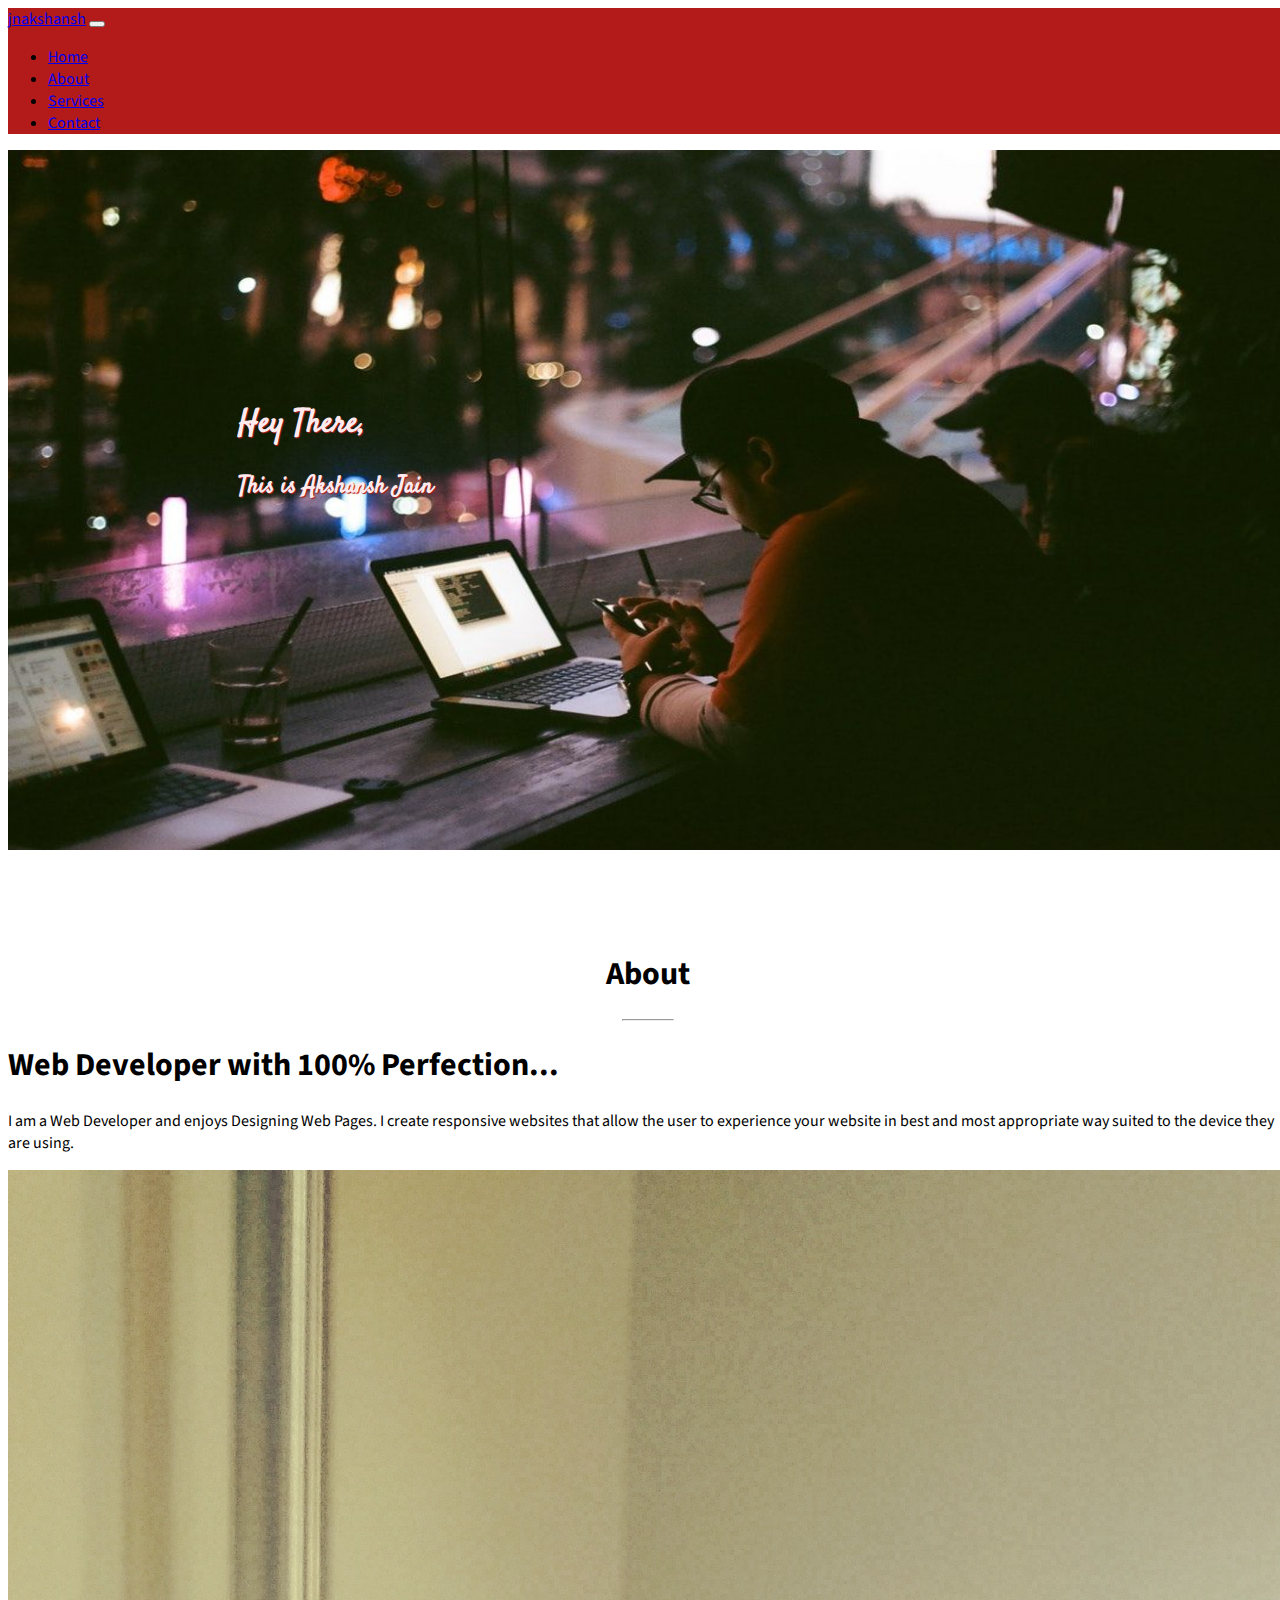
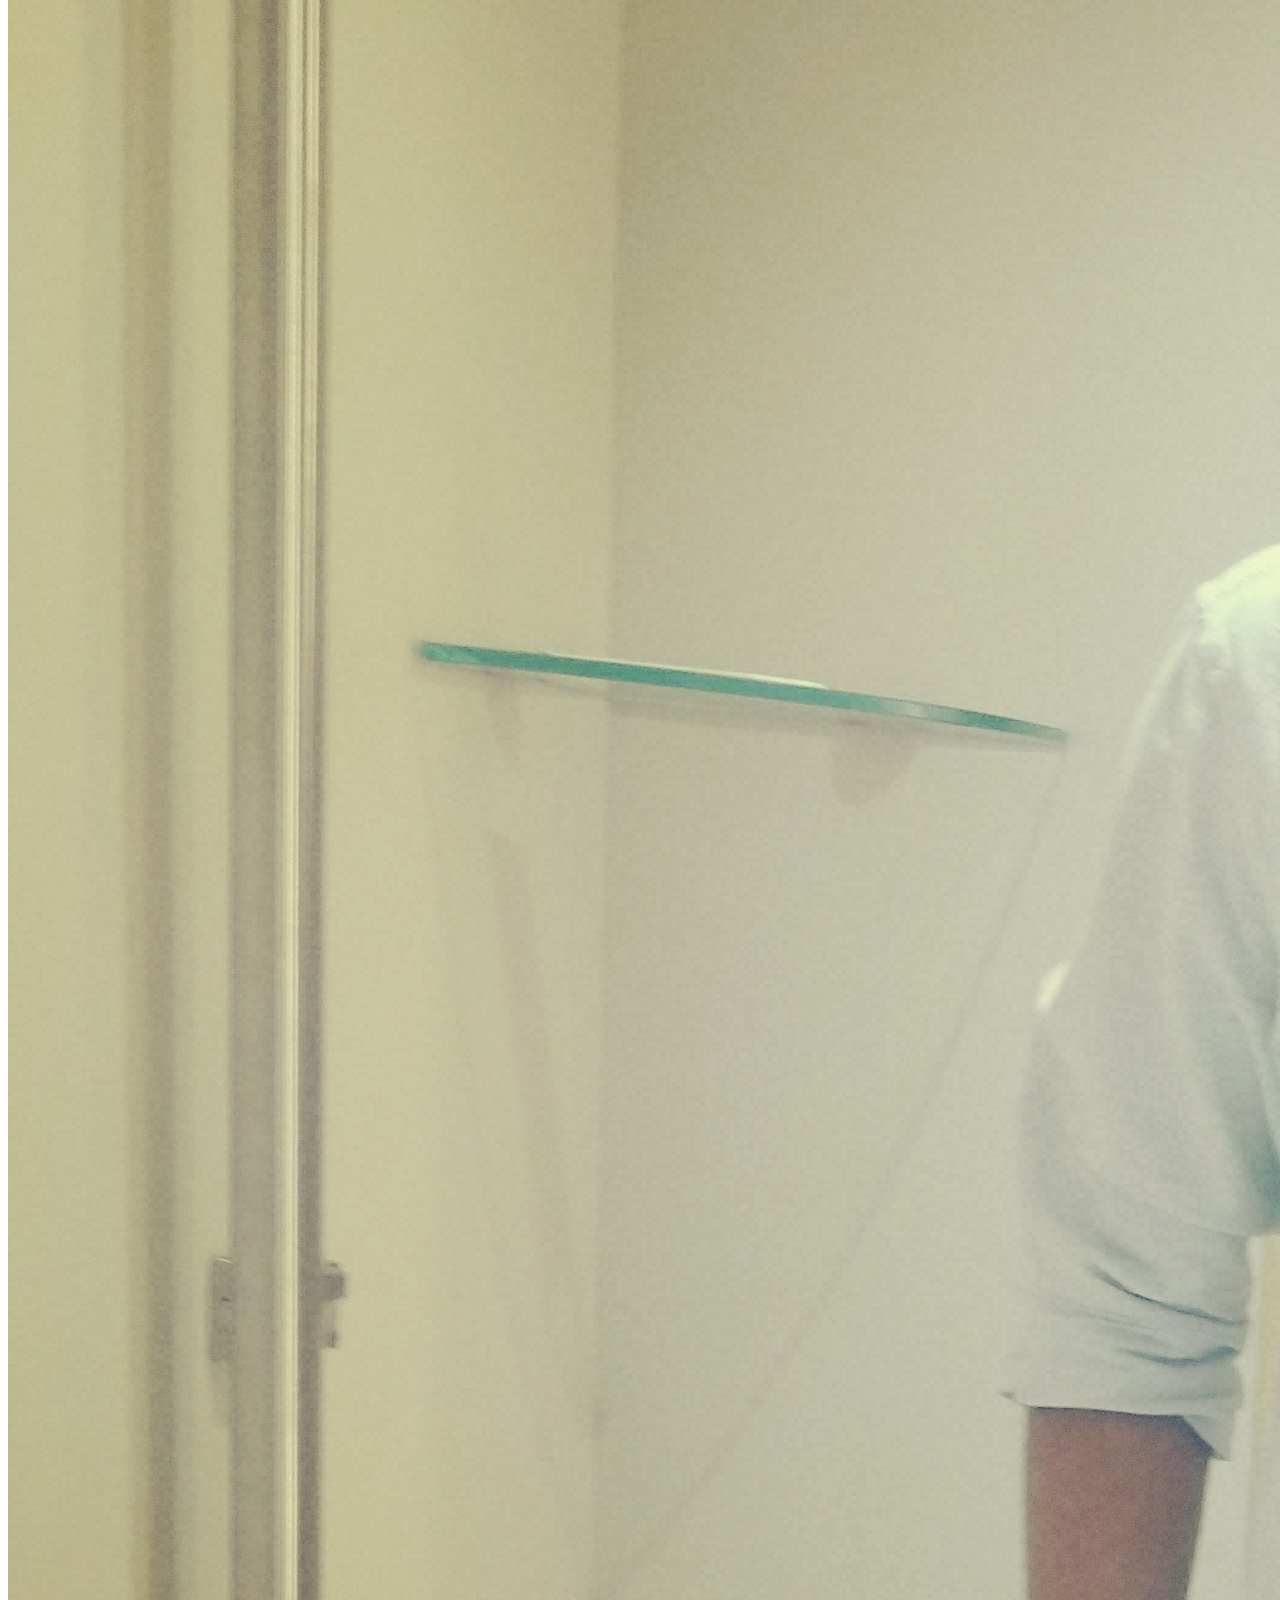
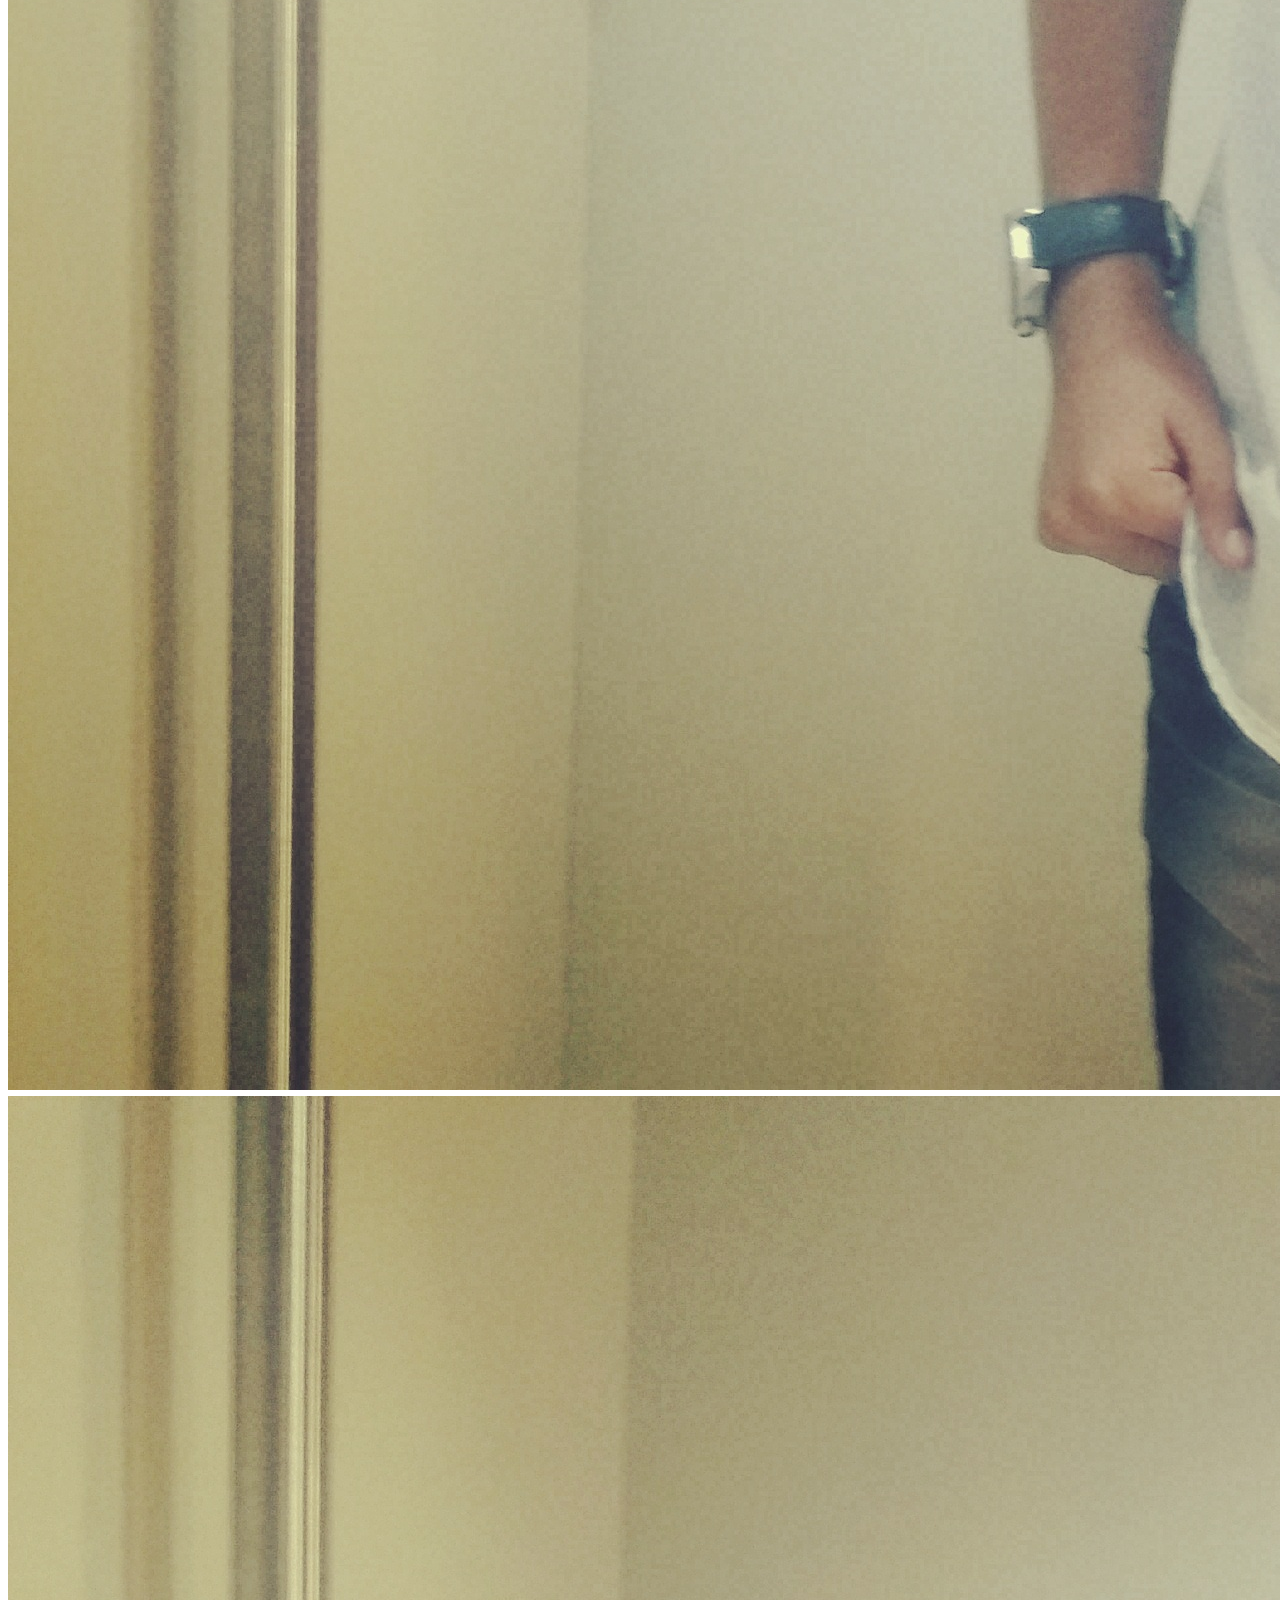
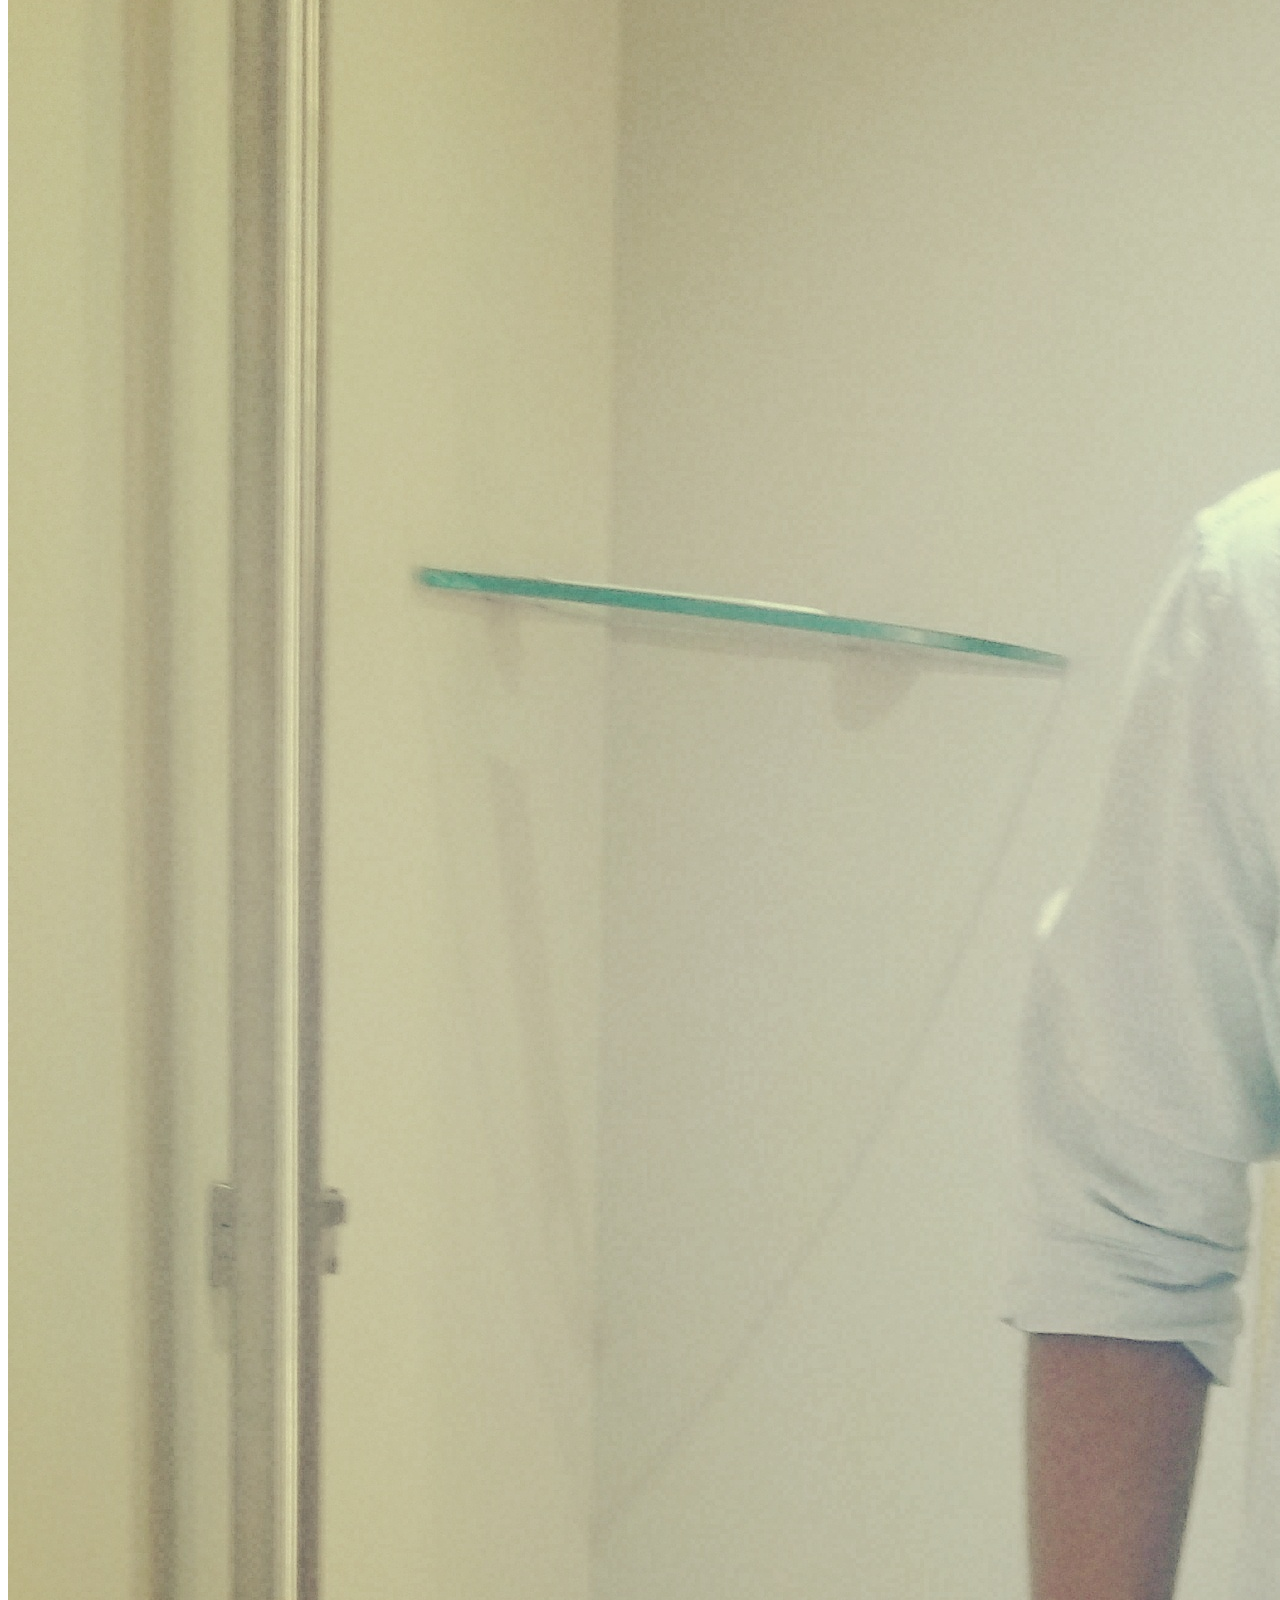
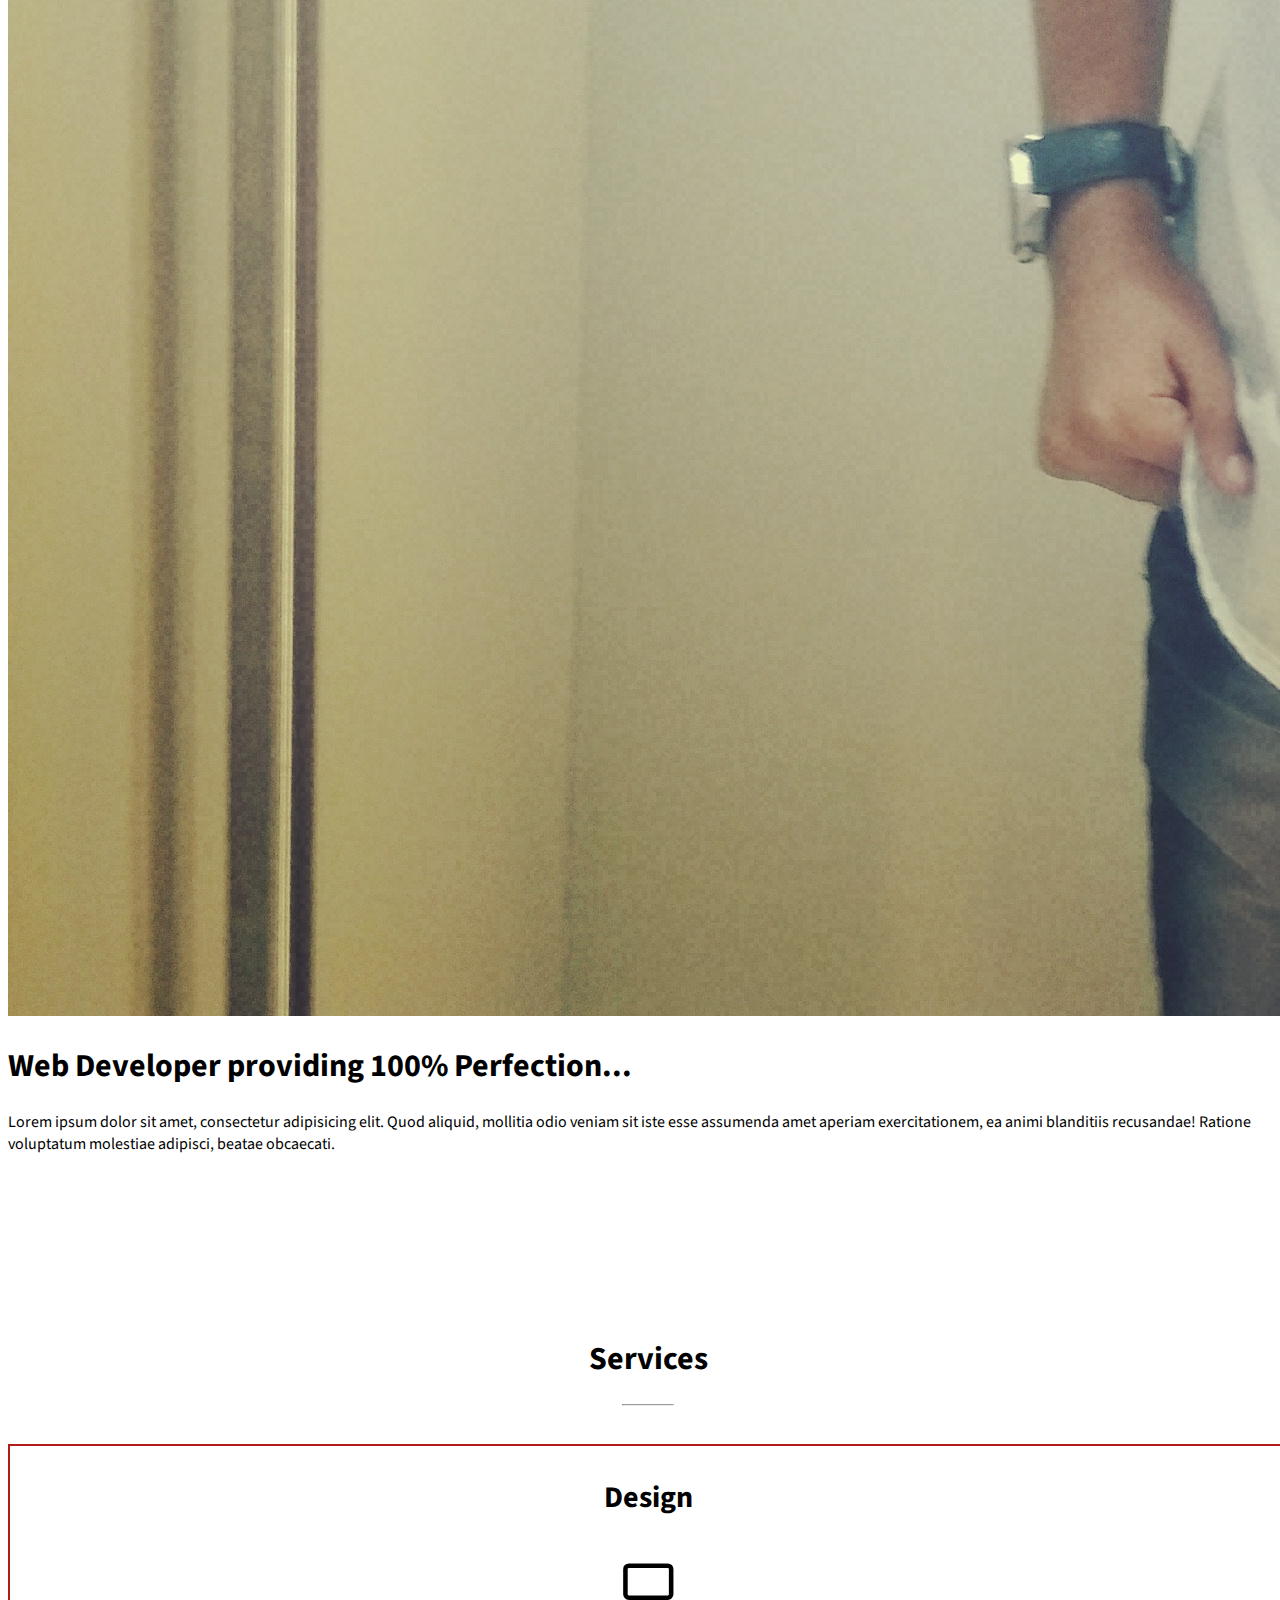
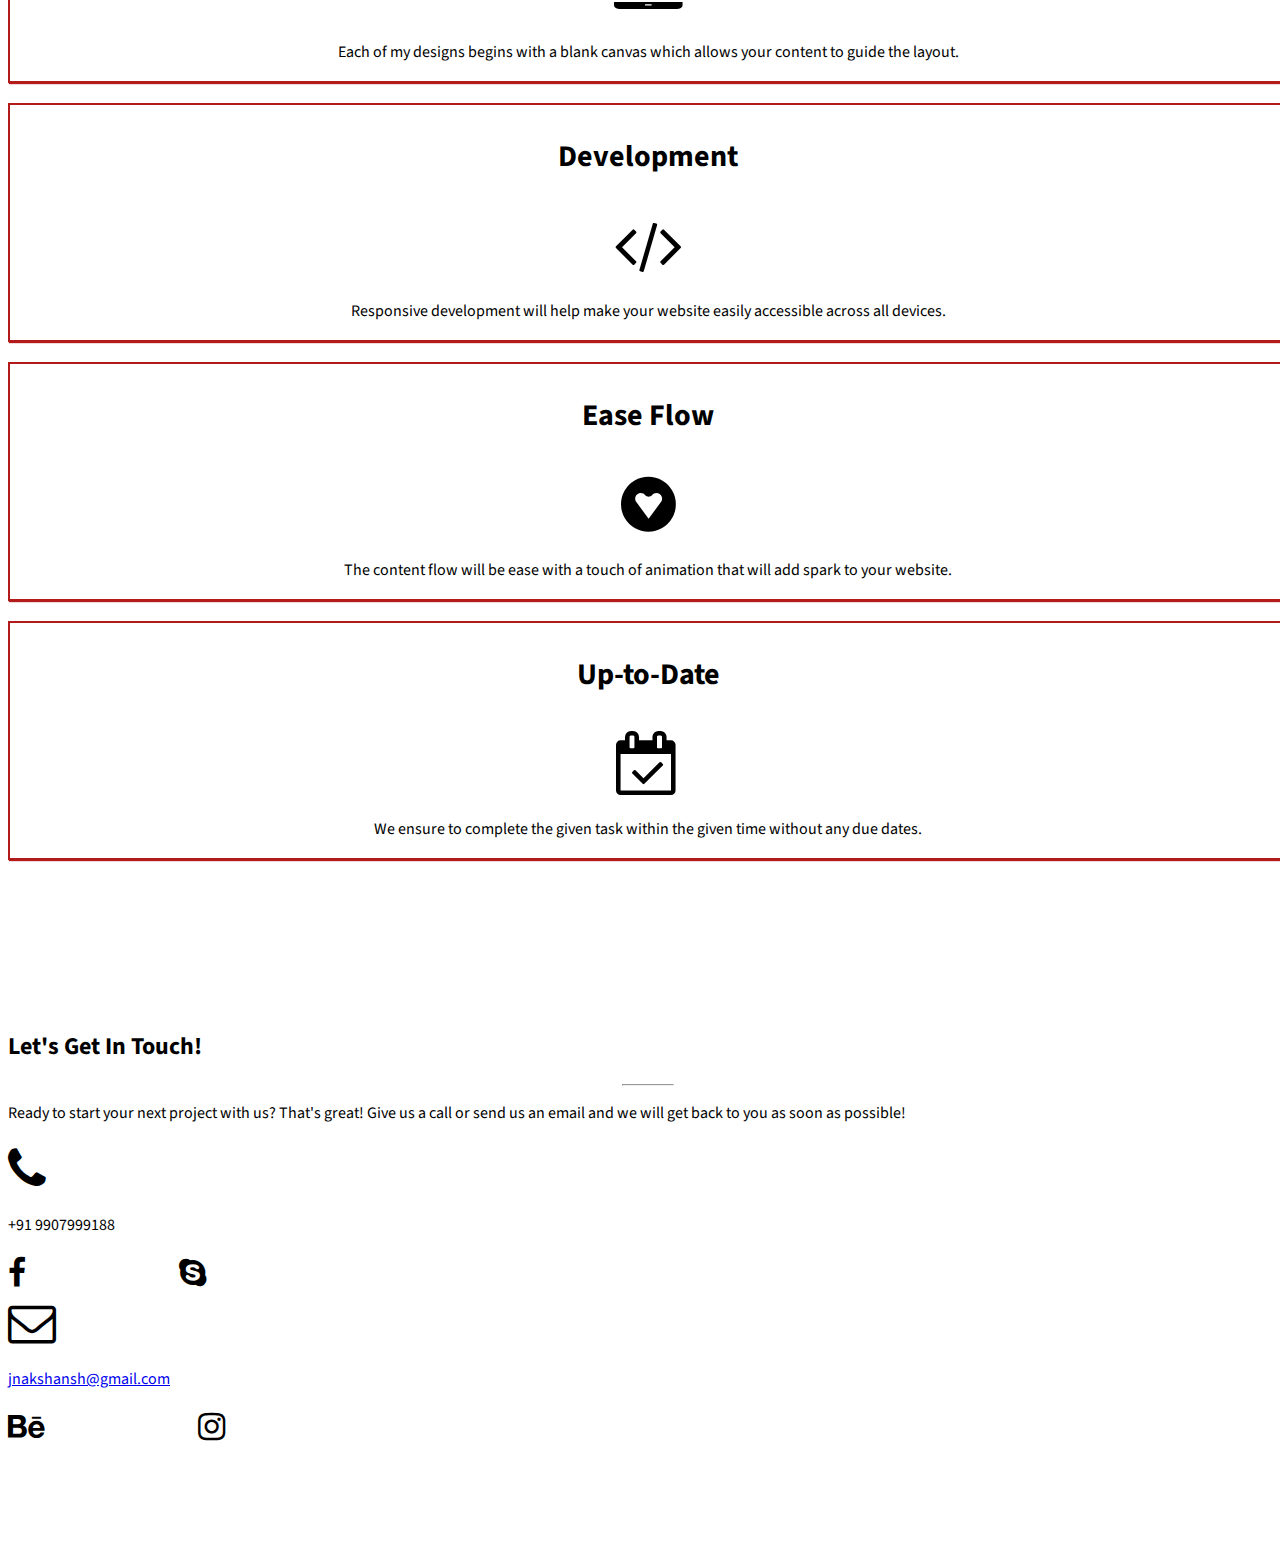
<file: index.html>
<!DOCTYPE html>
<html>
<head>
	<title>Blog</title>
	<link rel="stylesheet" type="text/css" href="Blog.css">
	<link href='http://fonts.googleapis.com/css?family=Source+Sans+Pro:400,700,400italic|Source+Code+Pro:400,700' rel='stylesheet' type='text/css'>
	<link rel="stylesheet" href="https://maxcdn.bootstrapcdn.com/bootstrap/4.0.0-alpha.6/css/bootstrap.min.css" integrity="sha384-rwoIResjU2yc3z8GV/NPeZWAv56rSmLldC3R/AZzGRnGxQQKnKkoFVhFQhNUwEyJ" crossorigin="anonymous">
	<script src="https://maxcdn.bootstrapcdn.com/bootstrap/4.0.0-alpha.6/js/bootstrap.min.js" integrity="sha384-vBWWzlZJ8ea9aCX4pEW3rVHjgjt7zpkNpZk+02D9phzyeVkE+jo0ieGizqPLForn" crossorigin="anonymous"></script>
	<link rel="stylesheet" href="font-awesome/css/font-awesome.min.css">
  <link href="https://fonts.googleapis.com/css?family=Satisfy" rel="stylesheet">

</head>
<body id="page-top" data-spy="scroll" data-target=".navbar" data-offset="50">
	<!-- Navigation -->
    <nav class="navbar navbar-toggleable-md navbar-light fixed-top" style="background-color: #b31b1b">
      <div class="container">
        <a class="navbar-brand" href="#">jnakshansh</a>
        <button class="navbar-toggler" type="button" data-toggle="collapse" data-target="#navbarResponsive" aria-controls="navbarResponsive" aria-expanded="false" aria-label="Toggle navigation">
          <span class="navbar-toggler-icon"></span>
        </button>
        <div class="collapse navbar-collapse" id="navbarResponsive">
          <ul class="navbar-nav ml-auto">
            <li class="nav-item active">
              <a class="nav-link" href="#page-top">Home
                <span class="sr-only">(current)</span>
              </a>
            </li>
            <li class="nav-item">
              <a class="nav-link" href="#about">About</a>
            </li>
            <li class="nav-item">
              <a class="nav-link" href="#services">Services</a>
            </li>
            <li class="nav-item">
              <a class="nav-link" href="#contact">Contact</a>
            </li>
          </ul>
        </div>
      </div>
    </nav>
	<header class="masthead">
      <div class="overlay">
        <div class="container">
          <h1 class="display-1">Hey There,</h1>
          <h2 class="display-4">This is Akshansh Jain</h2>
        </div>
      </div>
    </header>
 <section id="about">
      <div class="container">
        
        <h1 class="aboutHead">About</h1>
        <hr class="head1">
        <div class="row align-items-center">
        	 <div class="col-md-6 col-sm-12">
            <div class="p-4">
              <h1 class="display-5">Web Developer with 100% Perfection...</h1>
              <p>I am a Web Developer and enjoys Designing Web Pages. I create responsive websites that allow the user to experience your website in best and most appropriate way suited to the device they are using.</p>
            </div>
          </div>
          <div class="col-md-6 col-sm-12">
            <div class="p-5">
              <a class="img-box" href="Anki.jpg"></a>
              <img class="img-fluid rounded-circle" src="Anki.jpg" alt="">
            </div>
          </div>
        </div>
        <div class="row align-items-center">
          <div class="col-md-6 col-sm-12">
            <div class="p-5">
              <a class="img-box" href="Anki.jpg"></a>
              <img class="img-fluid rounded-circle" src="Anki.jpg" alt="">
            </div>
          </div>
          <div class="col-md-6 col-sm-12">
            <div class="p-4">
              <h1 class="display-5">Web Developer providing 100% Perfection...</h1>
              <p>Lorem ipsum dolor sit amet, consectetur adipisicing elit. Quod aliquid, mollitia odio veniam sit iste esse assumenda amet aperiam exercitationem, ea animi blanditiis recusandae! Ratione voluptatum molestiae adipisci, beatae obcaecati.</p>
            </div>
          </div>
        </div>
      
      </div>
    </section>
    <section id="services">
      <div class="container">
        
        <div class="service-head">
        <h1>Services</h1>
        <hr class="secondary">
      </div>  
        <div class="row">
        <div class="serv1 col-lg-3 col-md-6 col-sm-12">
          <div class="sect">
            <h3 class="serHead">Design</h3>
            <i class="fa fa-laptop fa-4x text-danger" aria-hidden="true"></i>
            <p class="servicePara">Each of my designs begins with a blank canvas which allows your content to guide the layout.</p>
          </div>
        </div>
        <div class="serv1 col-lg-3 col-md-6 col-sm-12">
          <div class="sect">
            <h3 class="serHead">Development</h3>
            <i class="fa fa-code fa-4x text-danger" aria-hidden="true"></i>
            <p class="servicePara">Responsive development will help make your website easily accessible across all devices.</p>
          </div>
        </div>
        <div class="serv1 col-lg-3 col-md-6 col-sm-12">
          <div class="sect">
            <h3 class="serHead">Ease Flow</h3>
            <i class="fa fa-gratipay fa-4x text-danger" aria-hidden="true"></i>
            <p class="servicePara">The content flow will be ease with a touch of animation that will add spark to your website.</p>
          </div>
        </div>
        <div class="serv1 col-lg-3 col-md-6 col-sm-12">
          <div class="sect">
            <h3 class="serHead">Up-to-Date</h3>
            <i class="fa fa-calendar-check-o fa-4x text-danger" aria-hidden="true"></i>
            <p class="servicePara">We ensure to complete the given task within the given time without any due dates.</p>
          </div>
        </div>
        </div>
      </div>
      
    </section>
    
    <section id="contact">
      <div class="container">
        
        <div class="row">
          <div class="col-lg-8 mx-auto text-center">
            <h2 class="section-heading">Let's Get In Touch!</h2>
            <hr class="primary">
            <p>Ready to start your next project with us? That's great! Give us a call or send us an email and we will get back to you as soon as possible!</p>
          </div>
        </div>
        <div class="row">
          <div class="col-lg-4 ml-auto text-center">
            <i class="fa fa-phone fa-3x sr-contact"></i>
            <p>+91 9907999188</p>
            <i class="fa fa-facebook fa-2x"></i>
            <i class="fa fa-skype fa-2x"></i>
          </div>
          <div class="col-lg-4 mr-auto text-center">
            <i class="fa fa-envelope-o fa-3x sr-contact"></i>
            <p>
              <a href="mailto:your-email@your-domain.com">jnakshansh@gmail.com</a>
            </p>
            <i class="fa fa-behance fa-2x"></i>
            <i class="fa fa-instagram fa-2x"></i>

          </div>
        </div>
      
      </div>
    </section>
    <script type="text/javascript" src="Blog.js"></script>
    <script type="text/javascript" src="jquery.min.js"></script>
</body>
</html>
</file>
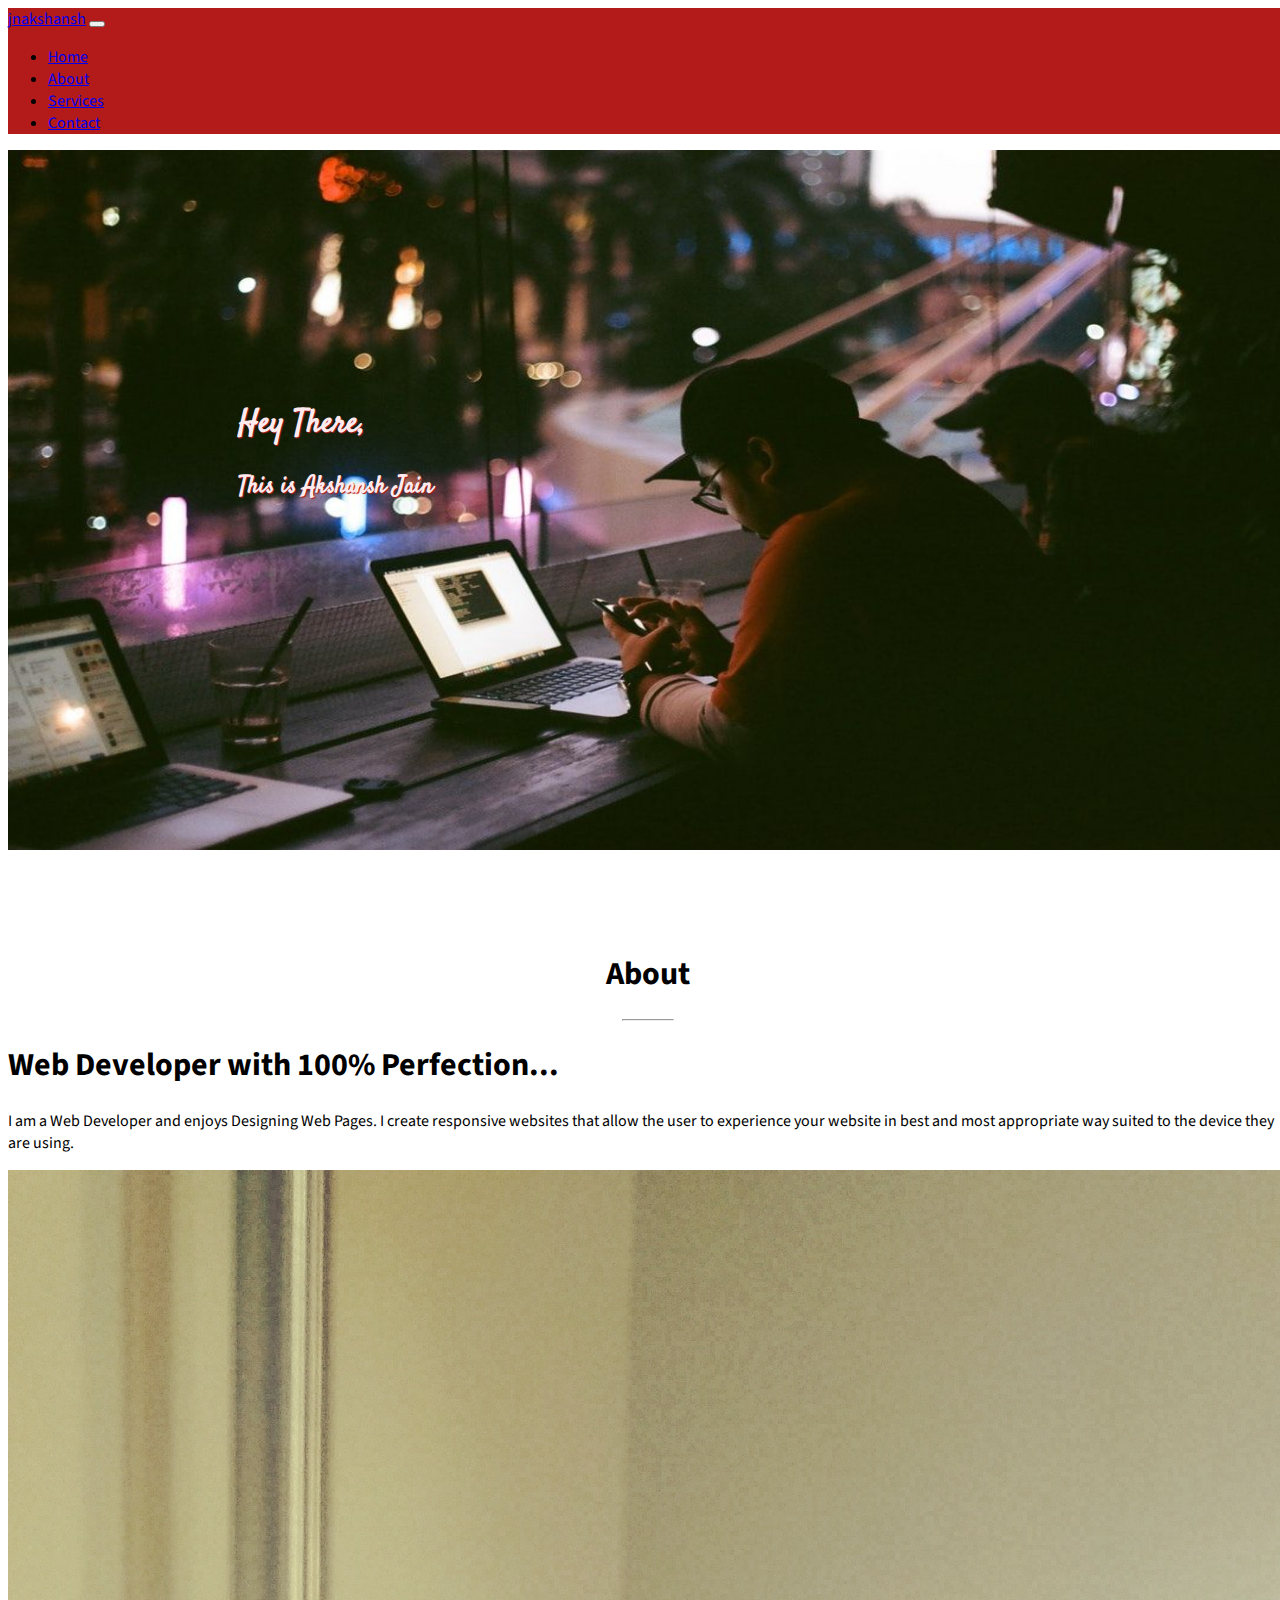
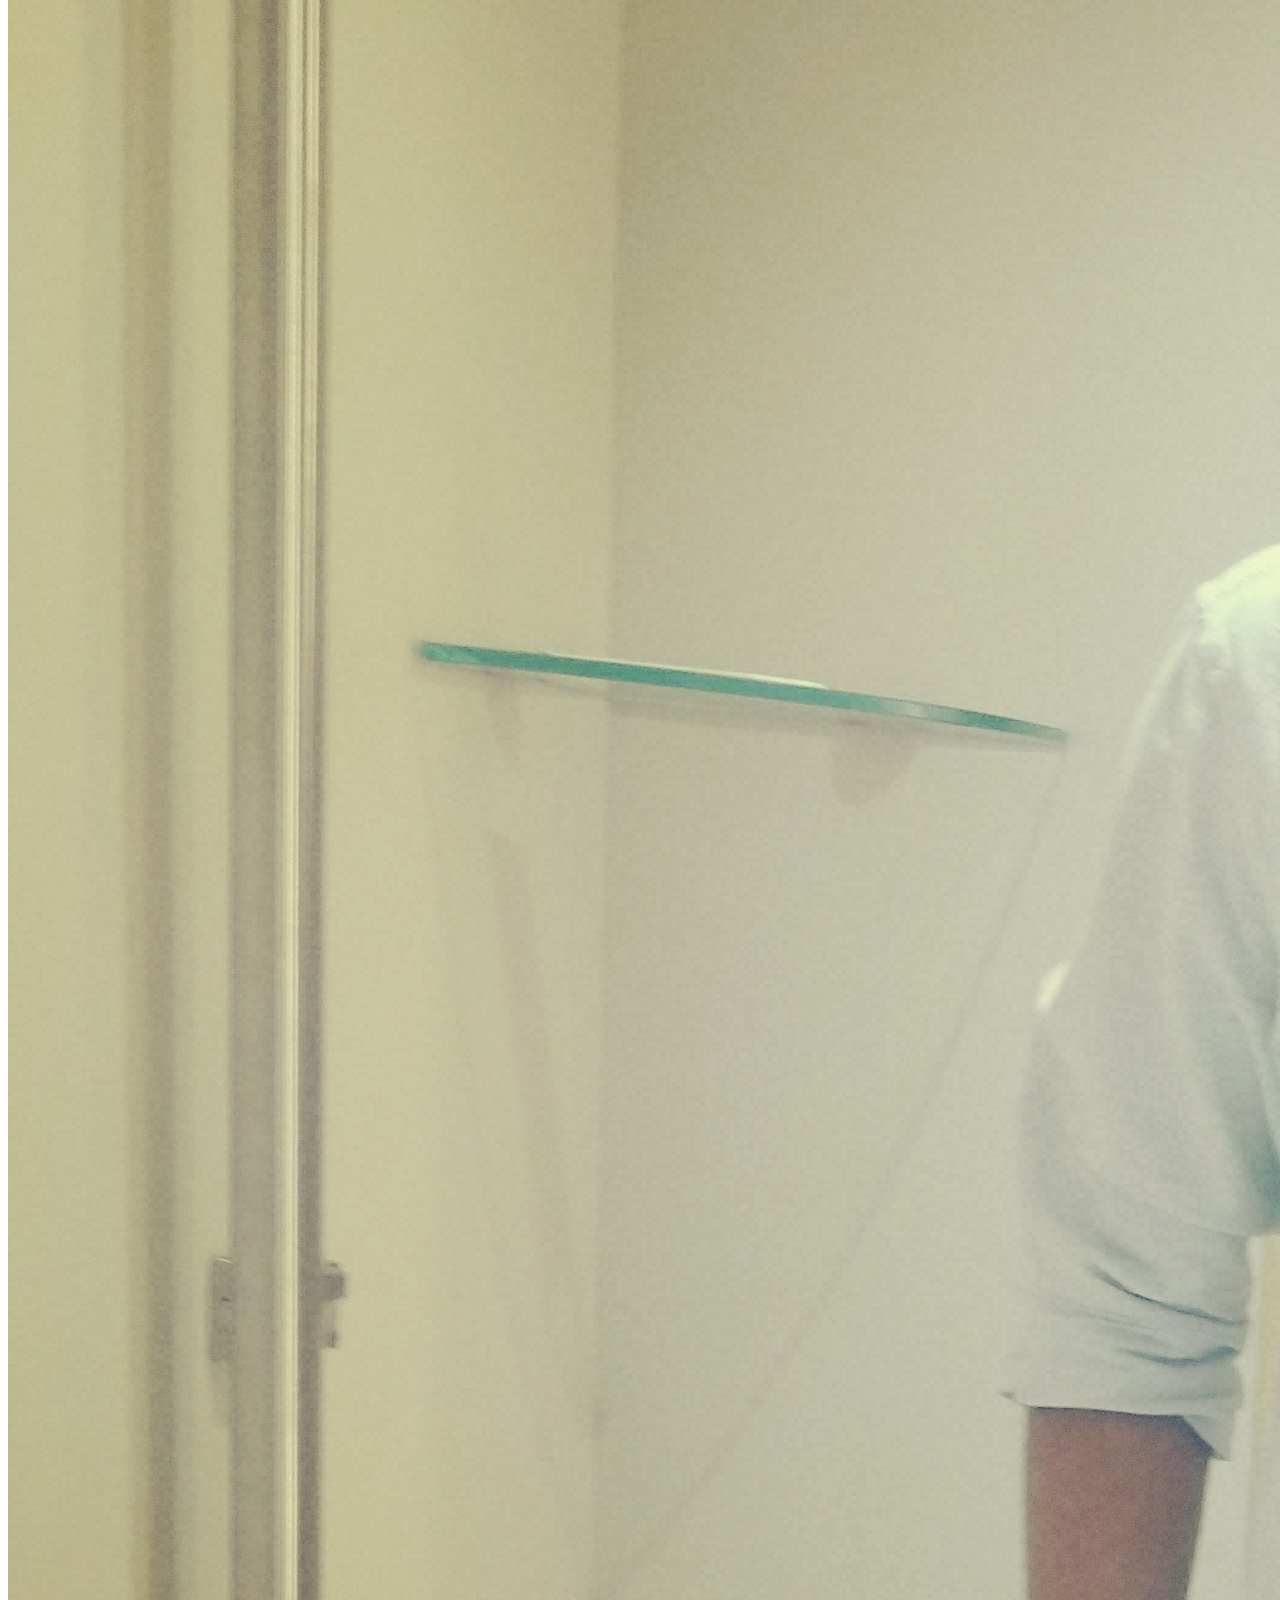
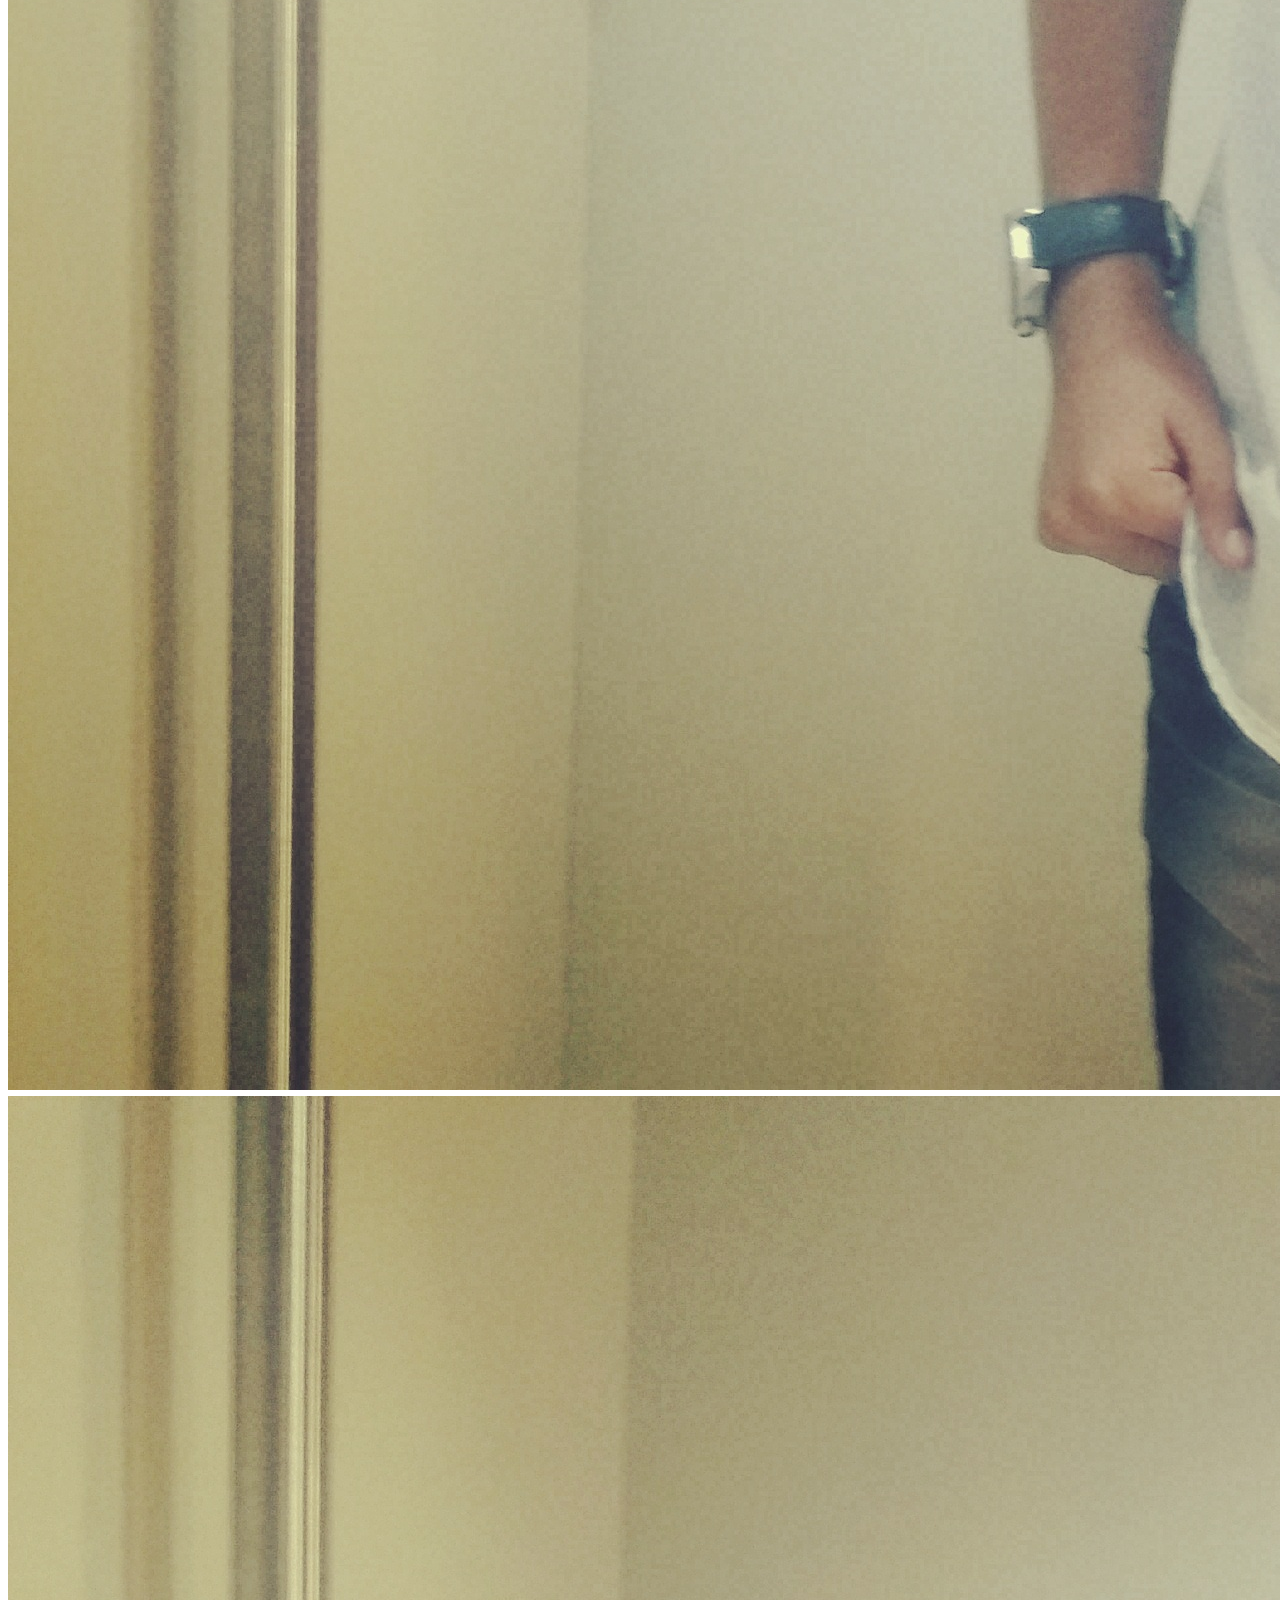
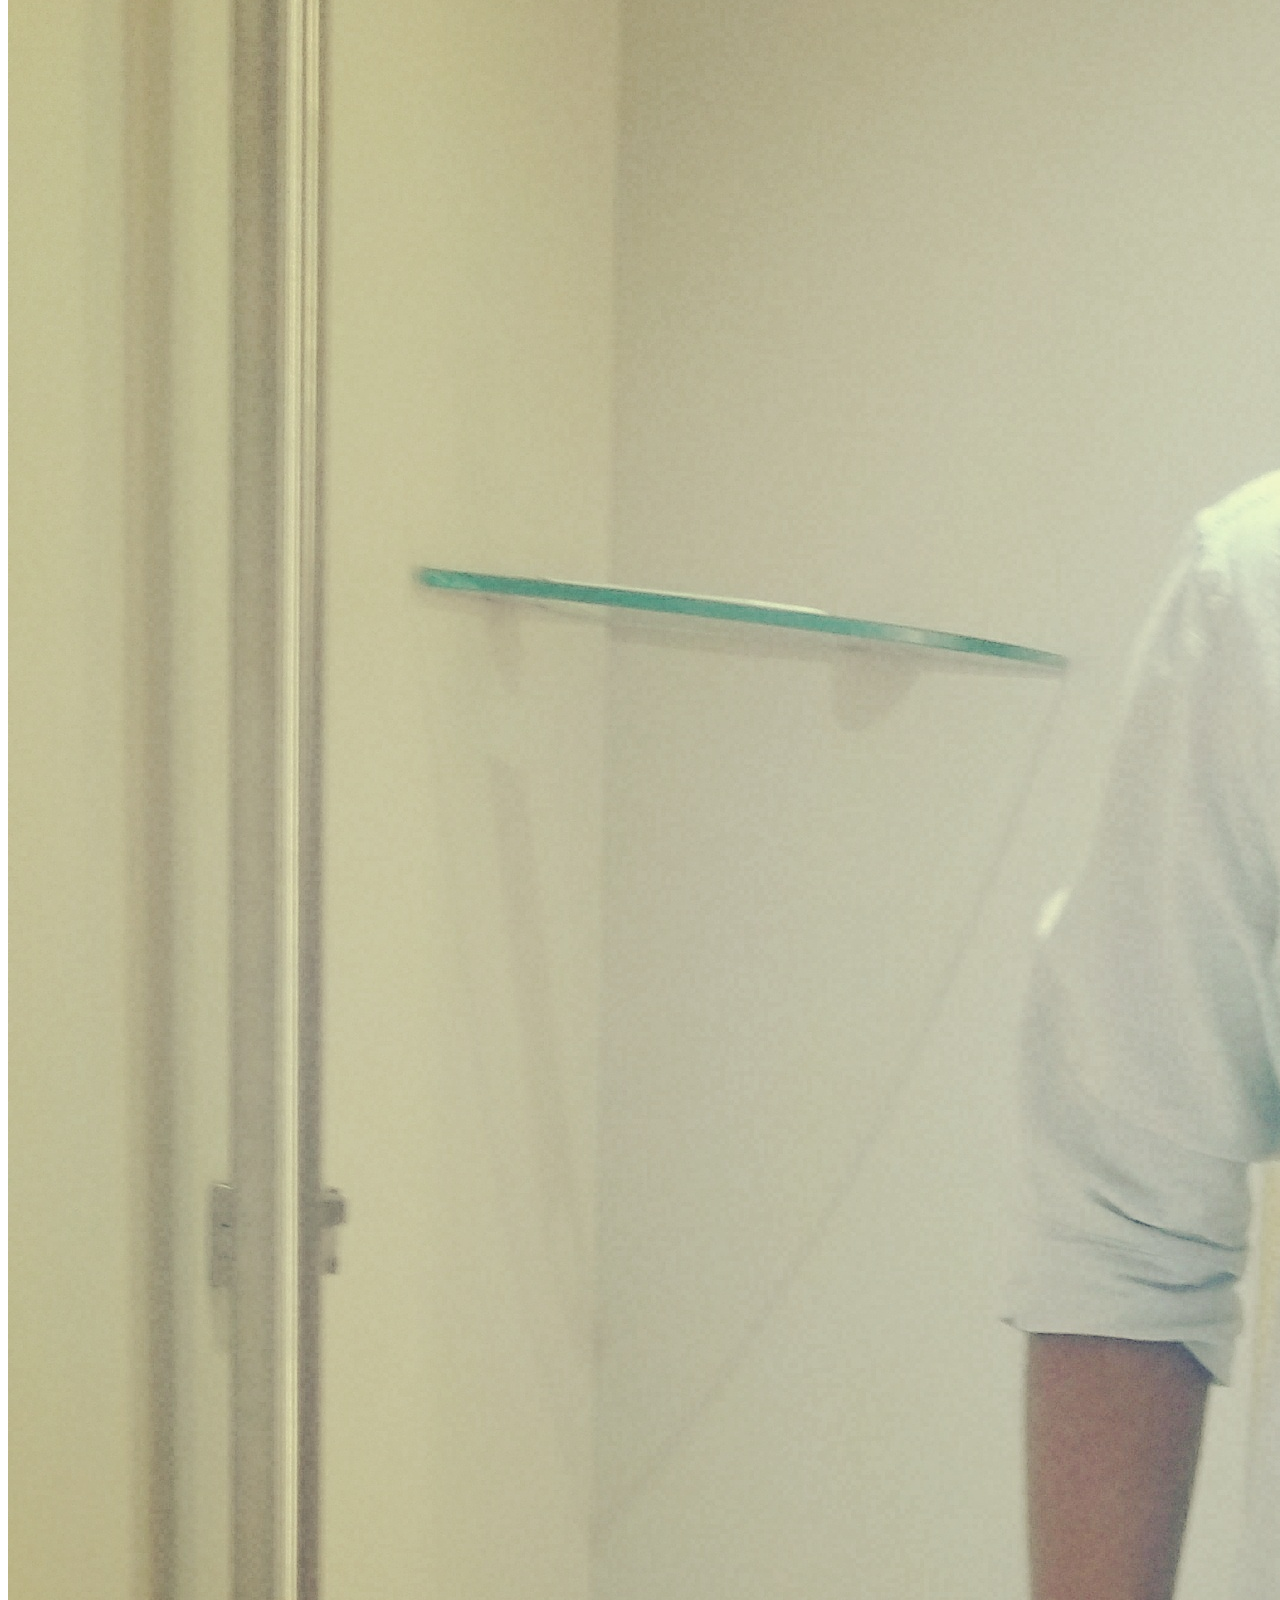
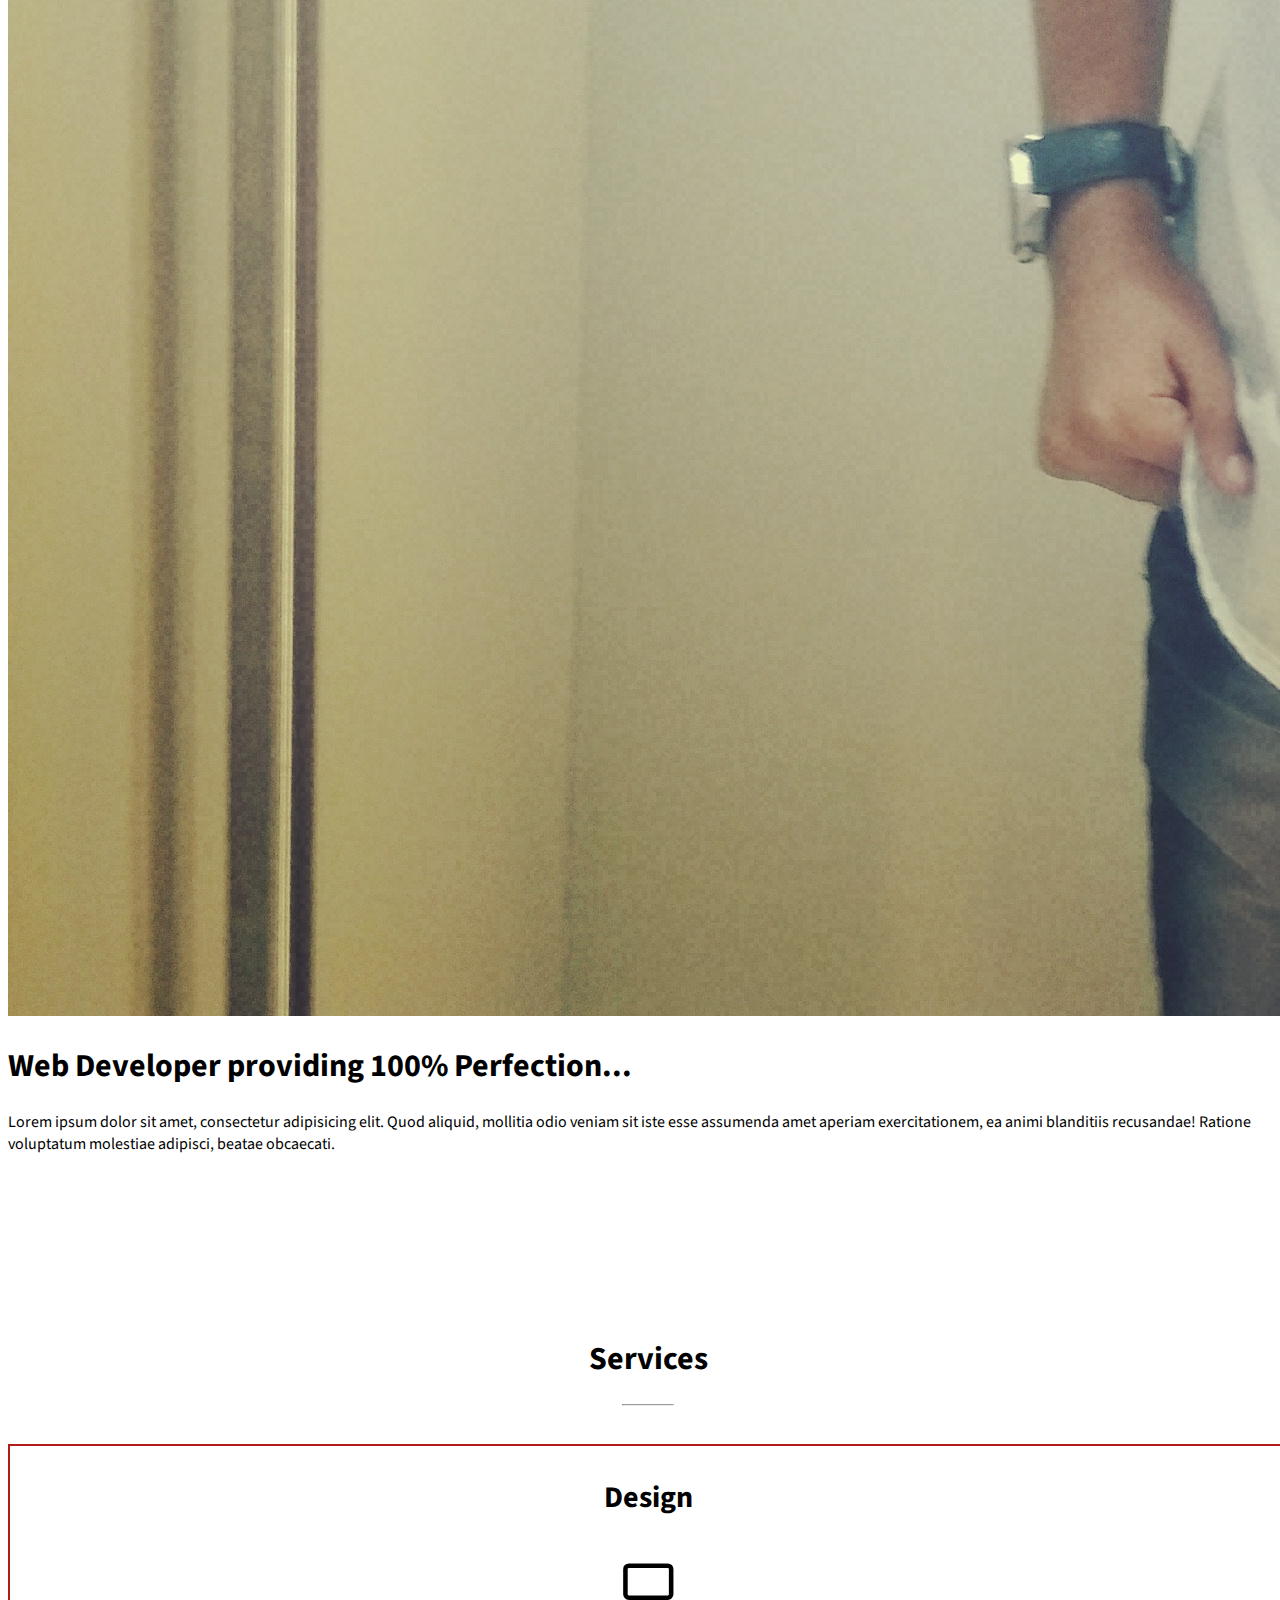
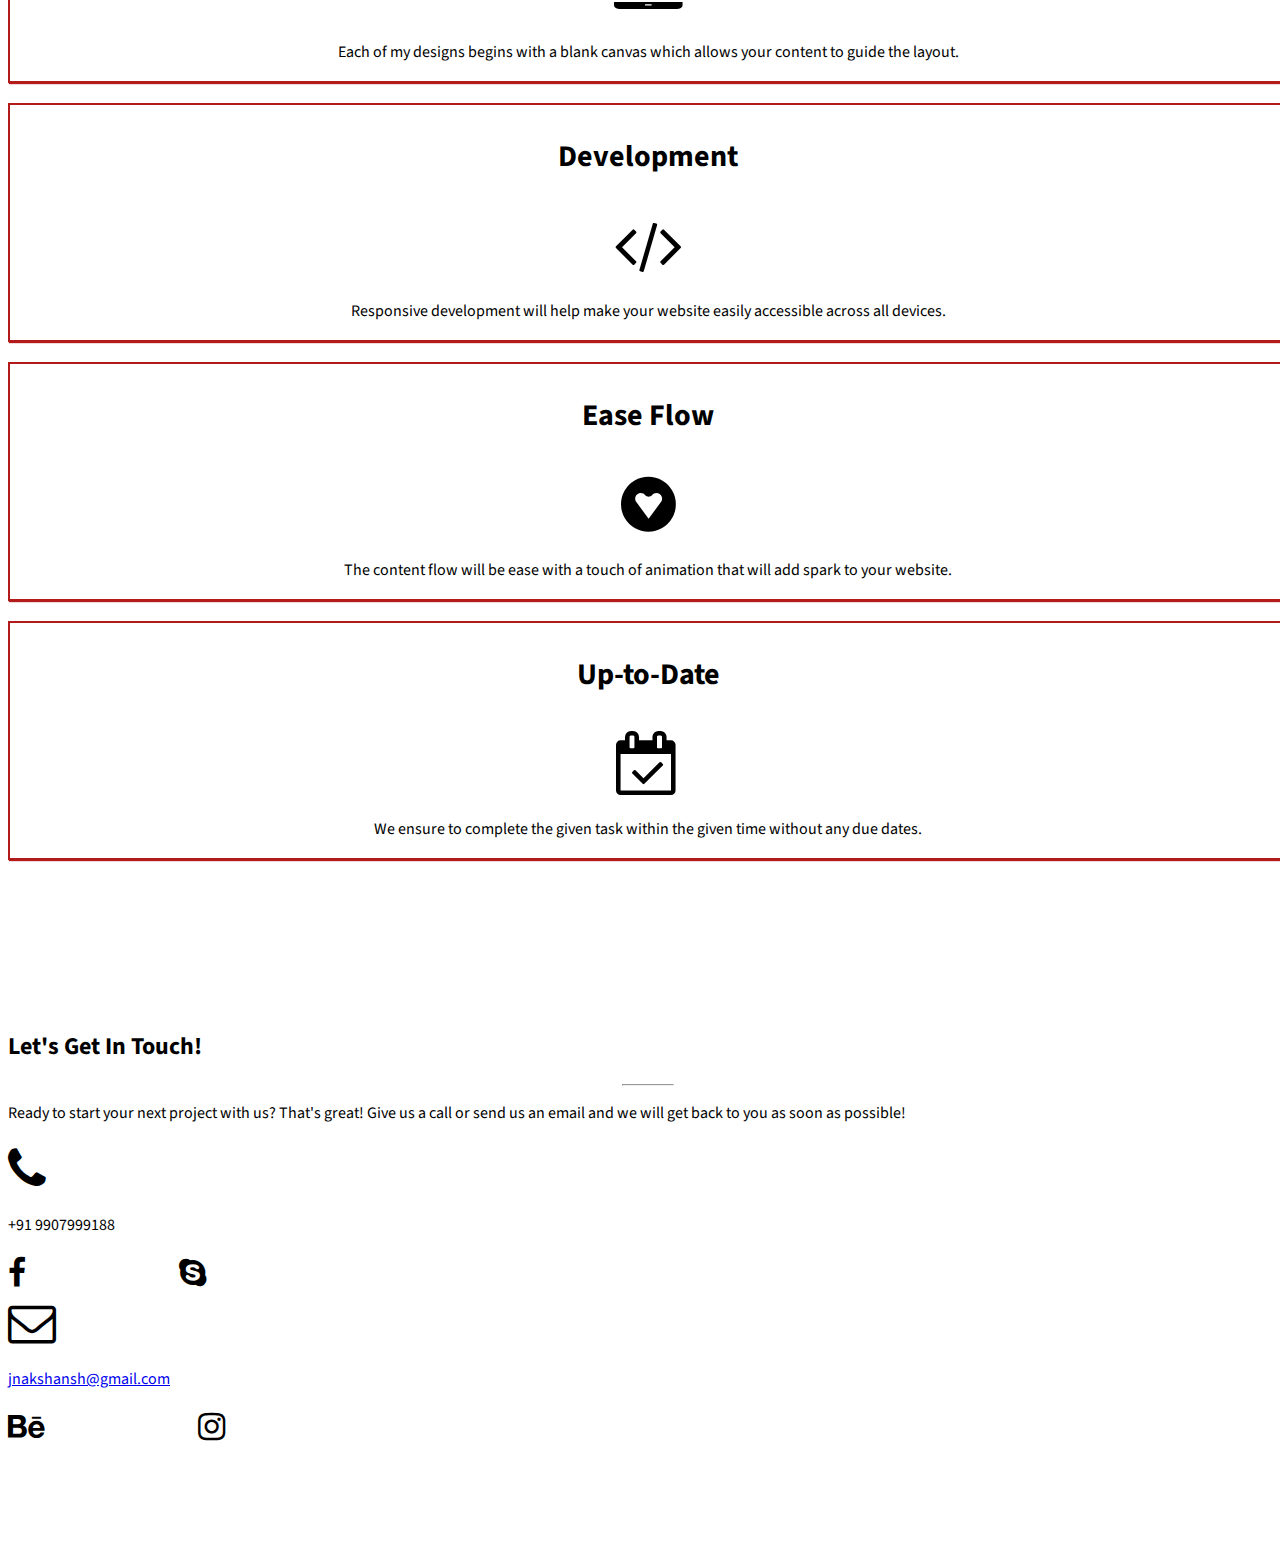
<file: Blog.html>
<!DOCTYPE html>
<html>
<head>
	<title>Blog</title>
	<link rel="stylesheet" type="text/css" href="Blog.css">
	<link href='http://fonts.googleapis.com/css?family=Source+Sans+Pro:400,700,400italic|Source+Code+Pro:400,700' rel='stylesheet' type='text/css'>
	<link rel="stylesheet" href="https://maxcdn.bootstrapcdn.com/bootstrap/4.0.0-alpha.6/css/bootstrap.min.css" integrity="sha384-rwoIResjU2yc3z8GV/NPeZWAv56rSmLldC3R/AZzGRnGxQQKnKkoFVhFQhNUwEyJ" crossorigin="anonymous">
	<script src="https://maxcdn.bootstrapcdn.com/bootstrap/4.0.0-alpha.6/js/bootstrap.min.js" integrity="sha384-vBWWzlZJ8ea9aCX4pEW3rVHjgjt7zpkNpZk+02D9phzyeVkE+jo0ieGizqPLForn" crossorigin="anonymous"></script>
	<link rel="stylesheet" href="font-awesome/css/font-awesome.min.css">
  <link href="https://fonts.googleapis.com/css?family=Satisfy" rel="stylesheet">

</head>
<body id="page-top" data-spy="scroll" data-target=".navbar" data-offset="50">
	<!-- Navigation -->
    <nav class="navbar navbar-toggleable-md navbar-light fixed-top" style="background-color: #b31b1b">
      <div class="container">
        <a class="navbar-brand" href="#">jnakshansh</a>
        <button class="navbar-toggler" type="button" data-toggle="collapse" data-target="#navbarResponsive" aria-controls="navbarResponsive" aria-expanded="false" aria-label="Toggle navigation">
          <span class="navbar-toggler-icon"></span>
        </button>
        <div class="collapse navbar-collapse" id="navbarResponsive">
          <ul class="navbar-nav ml-auto">
            <li class="nav-item active">
              <a class="nav-link" href="#page-top">Home
                <span class="sr-only">(current)</span>
              </a>
            </li>
            <li class="nav-item">
              <a class="nav-link" href="#about">About</a>
            </li>
            <li class="nav-item">
              <a class="nav-link" href="#services">Services</a>
            </li>
            <li class="nav-item">
              <a class="nav-link" href="#contact">Contact</a>
            </li>
          </ul>
        </div>
      </div>
    </nav>
	<header class="masthead">
      <div class="overlay">
        <div class="container">
          <h1 class="display-1">Hey There,</h1>
          <h2 class="display-4">This is Akshansh Jain</h2>
        </div>
      </div>
    </header>
 <section id="about">
      <div class="container">
        
        <h1 class="aboutHead">About</h1>
        <hr class="head1">
        <div class="row align-items-center">
        	 <div class="col-md-6 col-sm-12">
            <div class="p-4">
              <h1 class="display-5">Web Developer with 100% Perfection...</h1>
              <p>I am a Web Developer and enjoys Designing Web Pages. I create responsive websites that allow the user to experience your website in best and most appropriate way suited to the device they are using.</p>
            </div>
          </div>
          <div class="col-md-6 col-sm-12">
            <div class="p-5">
              <a class="img-box" href="Anki.jpg"></a>
              <img class="img-fluid rounded-circle" src="Anki.jpg" alt="">
            </div>
          </div>
        </div>
        <div class="row align-items-center">
          <div class="col-md-6 col-sm-12">
            <div class="p-5">
              <a class="img-box" href="Anki.jpg"></a>
              <img class="img-fluid rounded-circle" src="Anki.jpg" alt="">
            </div>
          </div>
          <div class="col-md-6 col-sm-12">
            <div class="p-4">
              <h1 class="display-5">Web Developer providing 100% Perfection...</h1>
              <p>Lorem ipsum dolor sit amet, consectetur adipisicing elit. Quod aliquid, mollitia odio veniam sit iste esse assumenda amet aperiam exercitationem, ea animi blanditiis recusandae! Ratione voluptatum molestiae adipisci, beatae obcaecati.</p>
            </div>
          </div>
        </div>
      
      </div>
    </section>
    <section id="services">
      <div class="container">
        
        <div class="service-head">
        <h1>Services</h1>
        <hr class="secondary">
      </div>  
        <div class="row">
        <div class="serv1 col-lg-3 col-md-6 col-sm-12">
          <div class="sect">
            <h3 class="serHead">Design</h3>
            <i class="fa fa-laptop fa-4x text-danger" aria-hidden="true"></i>
            <p class="servicePara">Each of my designs begins with a blank canvas which allows your content to guide the layout.</p>
          </div>
        </div>
        <div class="serv1 col-lg-3 col-md-6 col-sm-12">
          <div class="sect">
            <h3 class="serHead">Development</h3>
            <i class="fa fa-code fa-4x text-danger" aria-hidden="true"></i>
            <p class="servicePara">Responsive development will help make your website easily accessible across all devices.</p>
          </div>
        </div>
        <div class="serv1 col-lg-3 col-md-6 col-sm-12">
          <div class="sect">
            <h3 class="serHead">Ease Flow</h3>
            <i class="fa fa-gratipay fa-4x text-danger" aria-hidden="true"></i>
            <p class="servicePara">The content flow will be ease with a touch of animation that will add spark to your website.</p>
          </div>
        </div>
        <div class="serv1 col-lg-3 col-md-6 col-sm-12">
          <div class="sect">
            <h3 class="serHead">Up-to-Date</h3>
            <i class="fa fa-calendar-check-o fa-4x text-danger" aria-hidden="true"></i>
            <p class="servicePara">We ensure to complete the given task within the given time without any due dates.</p>
          </div>
        </div>
        </div>
      </div>
      
    </section>
    
    <section id="contact">
      <div class="container">
        
        <div class="row">
          <div class="col-lg-8 mx-auto text-center">
            <h2 class="section-heading">Let's Get In Touch!</h2>
            <hr class="primary">
            <p>Ready to start your next project with us? That's great! Give us a call or send us an email and we will get back to you as soon as possible!</p>
          </div>
        </div>
        <div class="row">
          <div class="col-lg-4 ml-auto text-center">
            <i class="fa fa-phone fa-3x sr-contact"></i>
            <p>+91 9907999188</p>
            <i class="fa fa-facebook fa-2x"></i>
            <i class="fa fa-skype fa-2x"></i>
          </div>
          <div class="col-lg-4 mr-auto text-center">
            <i class="fa fa-envelope-o fa-3x sr-contact"></i>
            <p>
              <a href="mailto:your-email@your-domain.com">jnakshansh@gmail.com</a>
            </p>
            <i class="fa fa-behance fa-2x"></i>
            <i class="fa fa-instagram fa-2x"></i>

          </div>
        </div>
      
      </div>
    </section>
    <script type="text/javascript" src="Blog.js"></script>
    <script type="text/javascript" src="jquery.min.js"></script>
</body>
</html>
</file>
<file: Blog.css>
body{
	height: 100%;
	width: 100%;
	font-family: 'Source Sans Pro', sans-serif;
}
header.masthead{
	background: url(back.jpg);
	background-size: 100% 100%;
	height: 700px;
	font-family: 'Satisfy', cursive;
	text-shadow: 1px 1px 1px #b31b1b;
}
.overlay{
	padding: 230px;
	color: #ffebee;
}
.primary{
	width: 50px;
	background-color: #b31b1b;
}
#services{
	text-align: center;
	margin: 50px auto;
	padding: 100px 0px 0px 0px;
}
.secondary{
	width: 50px;
	background-color: #b31b1b;

}
.section-heading{
	padding: 10px 0px 0px 0px;	
}
#contact{
	padding: 80px 0px 100px 0px;
}
.fa{
	padding: 5px 0px 5px 0px;
}
.aboutHead{
	text-align: center;
	padding-top: 80px;
}
.head1{
	text-align: center;
	background-color: #b31b1b;
	width: 50px;
}
.serHead{
	font-size: 30px;
}
.servicePara{
	font-size: 16px;
	padding: 2px 7px 2px 7px;
}
.sect{
	border: 2px solid #b31b1b;
	box-shadow: 1px 1px 1px #b31b1b;
}
.sect:hover{
	background-color: #b31b1b;
	opacity: 0.8;
	color: black;
}
.img-box{
	background-color: #b31b1b;
	width: 78%;
	height: 82%;
	position: absolute;
	opacity: 0;
	border-radius: 290px;
}
.img-box:hover{
	opacity: 0.5;
}
.serv1{
	padding: 10px 0px 10px 0px;
}
.service-head{
	padding: 10px 0px 20px 0px;
}
.fa-skype, .fa-instagram{
	padding-left: 150px;
}
</file>
